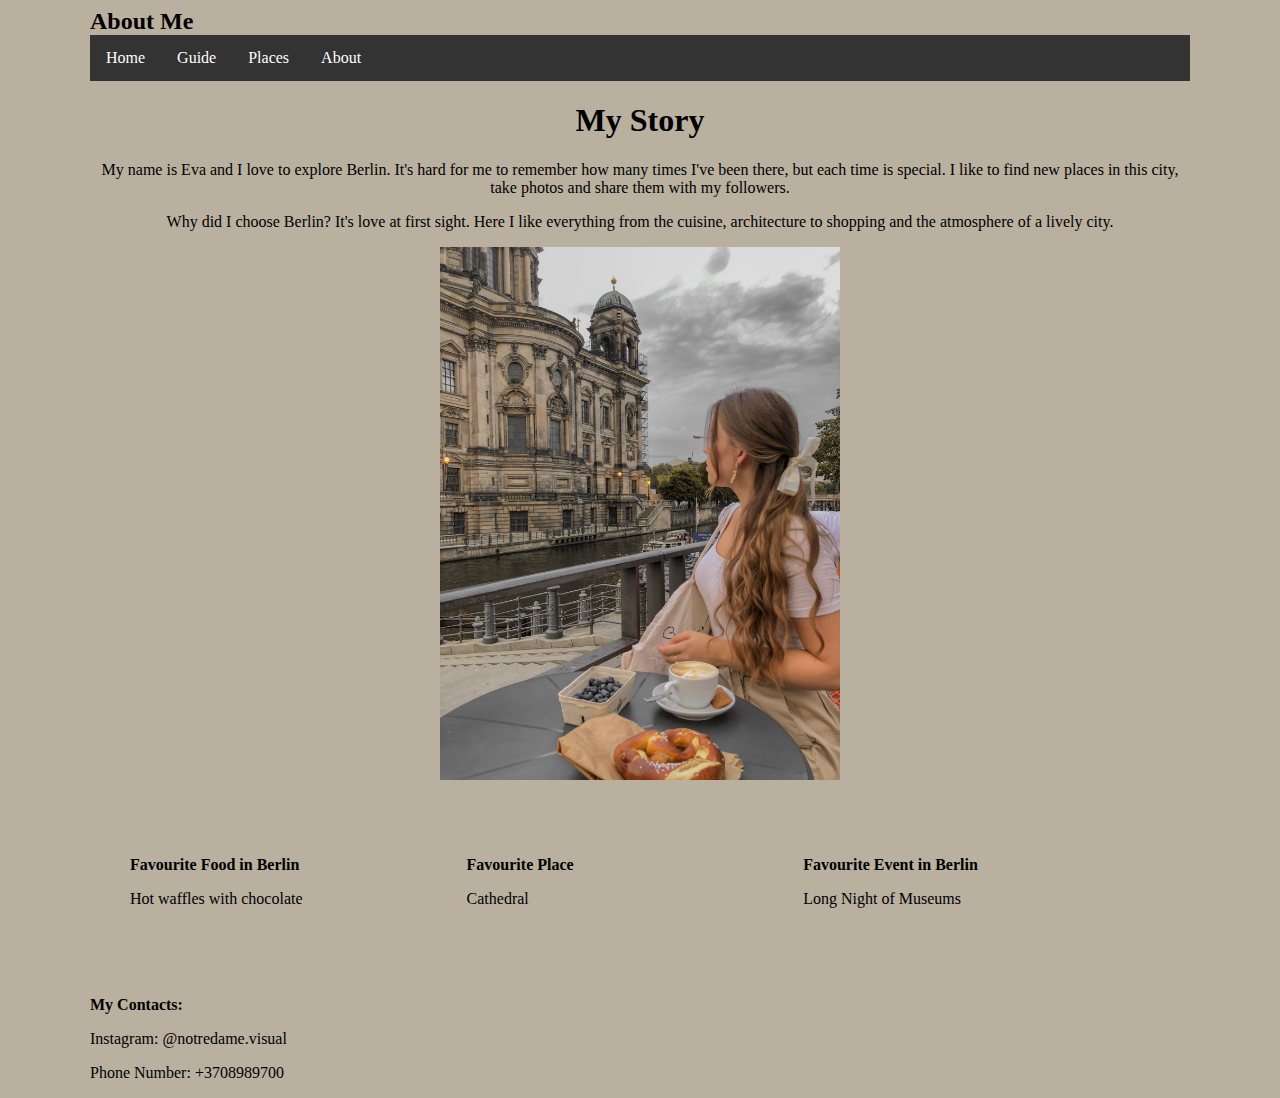
<file: About.html>
<!DOCTYPE html>
<html>
<head>
<title>Personal Website</title>
<link rel="stylesheet" href="style.css">
<style>
body {
background-color: #bab0a0
}
#container{
width: 1100px;
margin: 0 auto;
background-color: #bab0a0
}
.big-pic {
width: 400px;
}
img.wdth{
	width: 1px;
	height: 1px;
	}
</style>
</head>
<body>
<div id="container">
<header>
<h2>About Me</h2>
<nav>
<ul>
  <li><a href="index.html">Home</a></li>
  <li><a href="guide.html">Guide</a></li>
  <li><a href="contacts.html">Places</a></li>
  <li><a href="about.html">About</a></li>
</ul>
</nav>
</header>
<main>
<div class="two-column">
<div>
<center><h1>My Story</h1></center>
<p><center>My name is Eva and I love to explore Berlin. It's hard for me to remember how many times I've been there, but each time is special. I like to find new places in this city, take photos and share them with my followers.<center></p>
<p>Why did I choose Berlin? It's love at first sight. Here I like everything from the cuisine, architecture to shopping and the atmosphere of a lively city.</p>
</div>
<div>
<p style="text-align: center;">
<img class="big-pic" src="me.jpg" alt="Berlin View">
</div>
</div>
<div class="three-column">
<div>
<p><b>Favourite Food in Berlin</b></p>
<p>Hot waffles with chocolate</p>
</div>
<div>
<p><b>Favourite Place</b></p>
<p>Cathedral</p>
</div>
<div>
<p><b>Favourite Event in Berlin</b></p>
<p>Long Night of Museums</p>
</div>
<div>
<p><b></b></p>
</div>
</main>

<footer>
<p><b>My Contacts:</b></p>
<p>Instagram: @notredame.visual</p>
<p>Phone Number: +3708989700</p>
</footer>

</body>
</html>
</file>
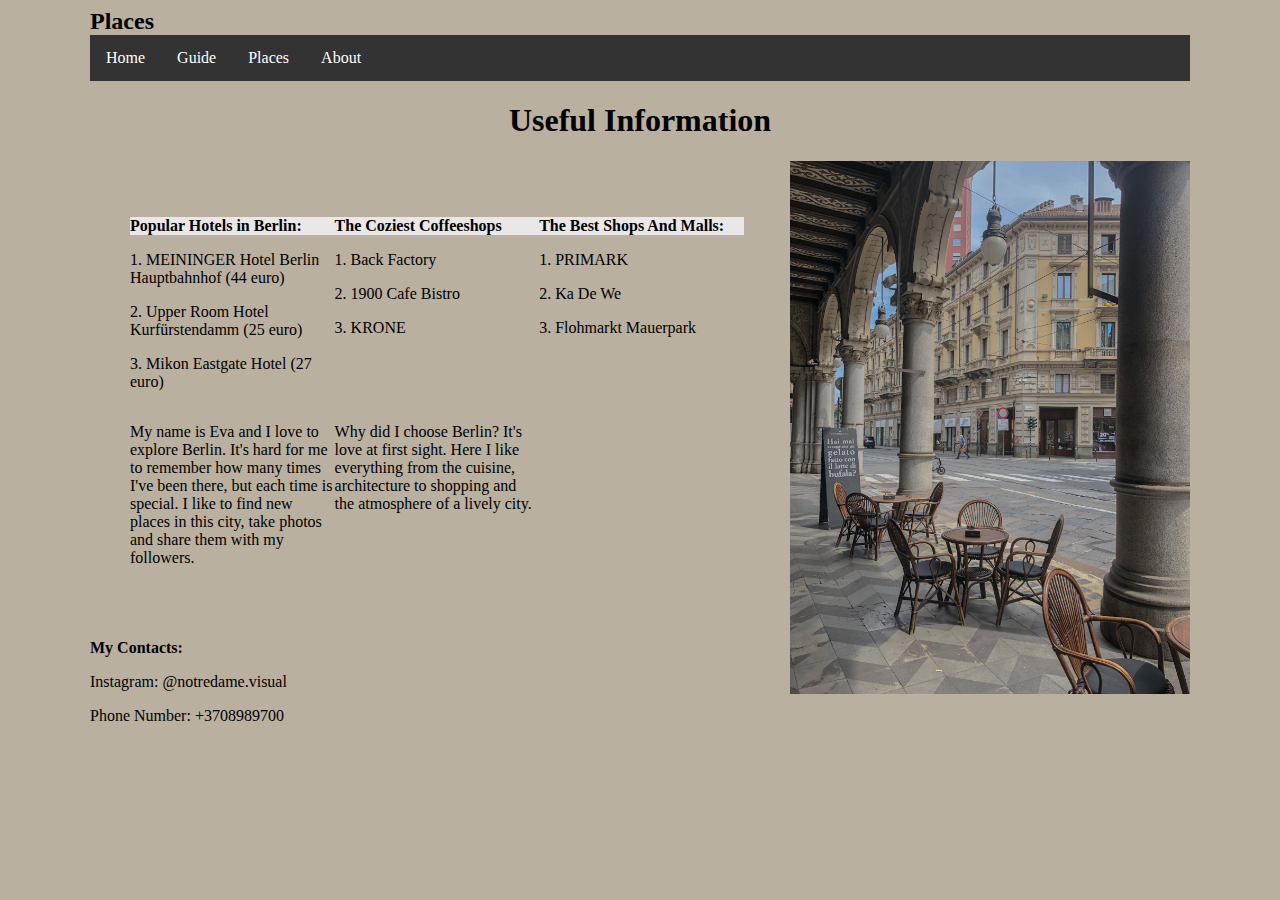
<file: Contacts.html>
<!DOCTYPE html>
<html>
<head>
<title>Personal Website</title>
<link rel="stylesheet" href="style.css">
<style>
body {
background-color: #bab0a0
}
#container{
width: 1100px;
margin: 0 auto;
background-color: #bab0a0
}
.big-pic {
width: 400px;
}
img.wdth{
	width: 1px;
	height: 1px;
	}
</style>
</head>
<body>
<div id="container">
<header>
<h2>Places</h2>
<nav>
<ul>
  <li><a href="index.html">Home</a></li>
  <li><a href="guide.html">Guide</a></li>
  <li><a href="contacts.html">Places</a></li>
  <li><a href="about.html">About</a></li>
</ul>
</nav>
</header>
<main>
<div class="two-column">
<div>
<center><h1>Useful Information</h1></center>
<img class="big-pic" src="coffee.jpg" alt="Berlin View" align="right">
<div class="three-column">
<div>
<p style="background-color: #E9E7E7; color: Black"><b>Popular Hotels in Berlin:</b></p>
<p>1. MEININGER Hotel Berlin Hauptbahnhof (44 euro)</p>
<p>2. Upper Room Hotel Kurfürstendamm (25 euro) </p>
<p>3. Mikon Eastgate Hotel (27 euro)
</p>
</div>
<div>
<p style="background-color: #E9E7E7; color: Black"><b>The Coziest Coffeeshops</b></p>
<p>1. Back Factory</p>
<p>2. 1900 Cafe Bistro</p>
<p>3. KRONE</p>
</div>
<div>
<p style="background-color: #E9E7E7; color: Black"><b>The Best Shops And Malls:</b></p>
<p>1. PRIMARK</p>
<p>2. Ka De We</p>
<p>3. Flohmarkt Mauerpark</p>
</div>
<p>My name is Eva and I love to explore Berlin. It's hard for me to remember how many times I've been there, but each time is special. I like to find new places in this city, take photos and share them with my followers.</p>
<p>Why did I choose Berlin? It's love at first sight. Here I like everything from the cuisine, architecture to shopping and the atmosphere of a lively city.</p>
</div>
<div>
<p style="text-align: center;">
</div>
</div>

<div>
<p><b></b></p>
</div>
</main>

<footer>
<p><b>My Contacts:</b></p>
<p>Instagram: @notredame.visual</p>
<p>Phone Number: +3708989700</p>
</footer>
</file>
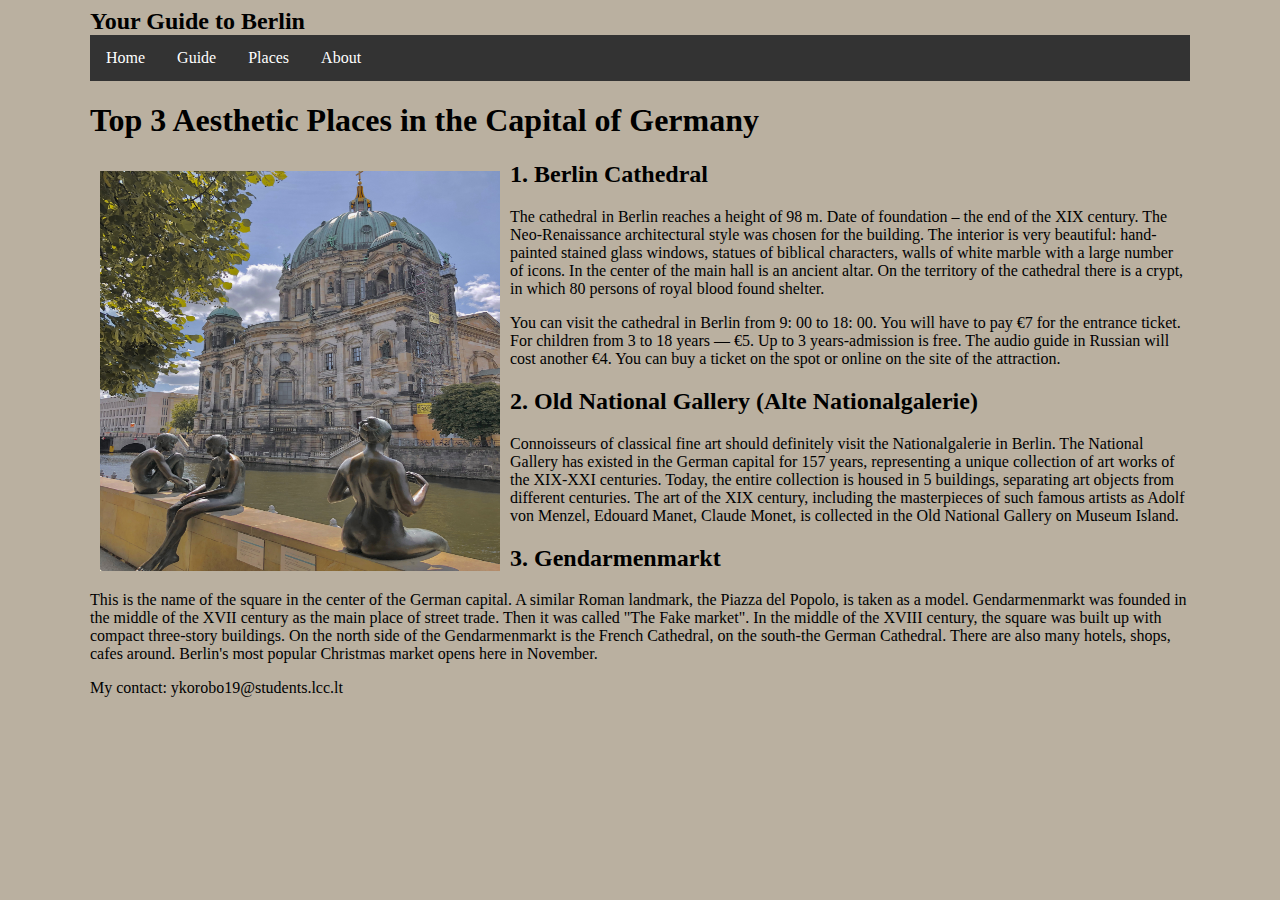
<file: guide.html>
<!DOCTYPE html>
<html>
<head>
<title>Personal Website</title>
<link rel="stylesheet" href="style.css">
<style>
body {
background-color: #bab0a0
}
#container{
width: 1100px;
margin: 0 auto;
background-color: #bab0a0
}
.big-pic {
width: 400px;
}
</style>
</head>
<body>
<div id="container">
<header>
<h2>Your Guide to Berlin</h2>
<nav>
<ul>
  <li><a href="index.html">Home</a></li>
  <li><a href="guide.html">Guide</a></li>
  <li><a href="contacts.html">Places</a></li>
  <li><a href="about.html">About</a></li>
</ul>
</nav>
</header>
<main>
<div class="two-column">
<div>
<h1>Top 3 Aesthetic Places in the Capital of Germany</h1>
<div>
<img style="padding: 10px;" class="big-pic" src="cathedral.jpg" alt="Berlin View" align="left" width="100" height="400">
</div>
<h2>1. Berlin Cathedral</h2>
<p>The cathedral in Berlin reaches a height of 98 m. Date of foundation – the end of the XIX century. The Neo-Renaissance architectural style was chosen for the building. The interior is very beautiful: hand-painted stained glass windows, statues of biblical characters, walls of white marble with a large number of icons. In the center of the main hall is an ancient altar. On the territory of the cathedral there is a crypt, in which 80 persons of royal blood found shelter.</p>

<p1> You can visit the cathedral in Berlin from 9: 00 to 18: 00. You will have to pay €7 for the entrance ticket. For children from 3 to 18 years — €5. Up to 3 years-admission is free. The audio guide in Russian will cost another €4. You can buy a ticket on the spot or online on the site of the attraction.</p1>

<h2>2. Old National Gallery (Alte Nationalgalerie)</h2>
<p> Connoisseurs of classical fine art should definitely visit the Nationalgalerie in Berlin. The National Gallery has existed in the German capital for 157 years, representing a unique collection of art works of the XIX-XXI centuries. Today, the entire collection is housed in 5 buildings, separating art objects from different centuries. The art of the XIX century, including the masterpieces of such famous artists as Adolf von Menzel, Edouard Manet, Claude Monet, is collected in the Old National Gallery on Museum Island.</p>
<h2>3. Gendarmenmarkt</h2>
<p>This is the name of the square in the center of the German capital. A similar Roman landmark, the Piazza del Popolo, is taken as a model. Gendarmenmarkt was founded in the middle of the XVII century as the main place of street trade. Then it was called "The Fake market". In the middle of the XVIII century, the square was built up with compact three-story buildings. On the north side of the Gendarmenmarkt is the French Cathedral, on the south-the German Cathedral. There are also many hotels, shops, cafes around. Berlin's most popular Christmas market opens here in November.</p>
</div>
</div>

</main>

<footer>
<p>My contact: ykorobo19@students.lcc.lt</p>
</footer>
</body>
</html>
</file>
<file: style.css>
CSS
body {
background-color: #bab0a0
}
#container{
width: 1100px;
margin: 0 auto;
background-color: #bab0a0
}
header h2{
	margin: 0;
}
nav ul {
  list-style-type: none;
  margin: 0;
  padding: 0;
  overflow: hidden;
  background-color: #333;
}

nav li {
  float: left;
}

nav li a {
  display: block;
  color: white;
  text-align: center;
  padding: 14px 16px;
  text-decoration: none;
}

/* Change the link color to #111 (black) on hover */
li a:hover {
  background-color: #111;
}
#big-pic {
width: 400px;
}

}
.two-column{
	display: grid;
	grid-template-columns: 50% 50%;
	padding: 40px;
}
.three-column{
	display: grid;
	grid-template-columns: 33% 33% 33%;
	padding: 40px;
}
</file>
